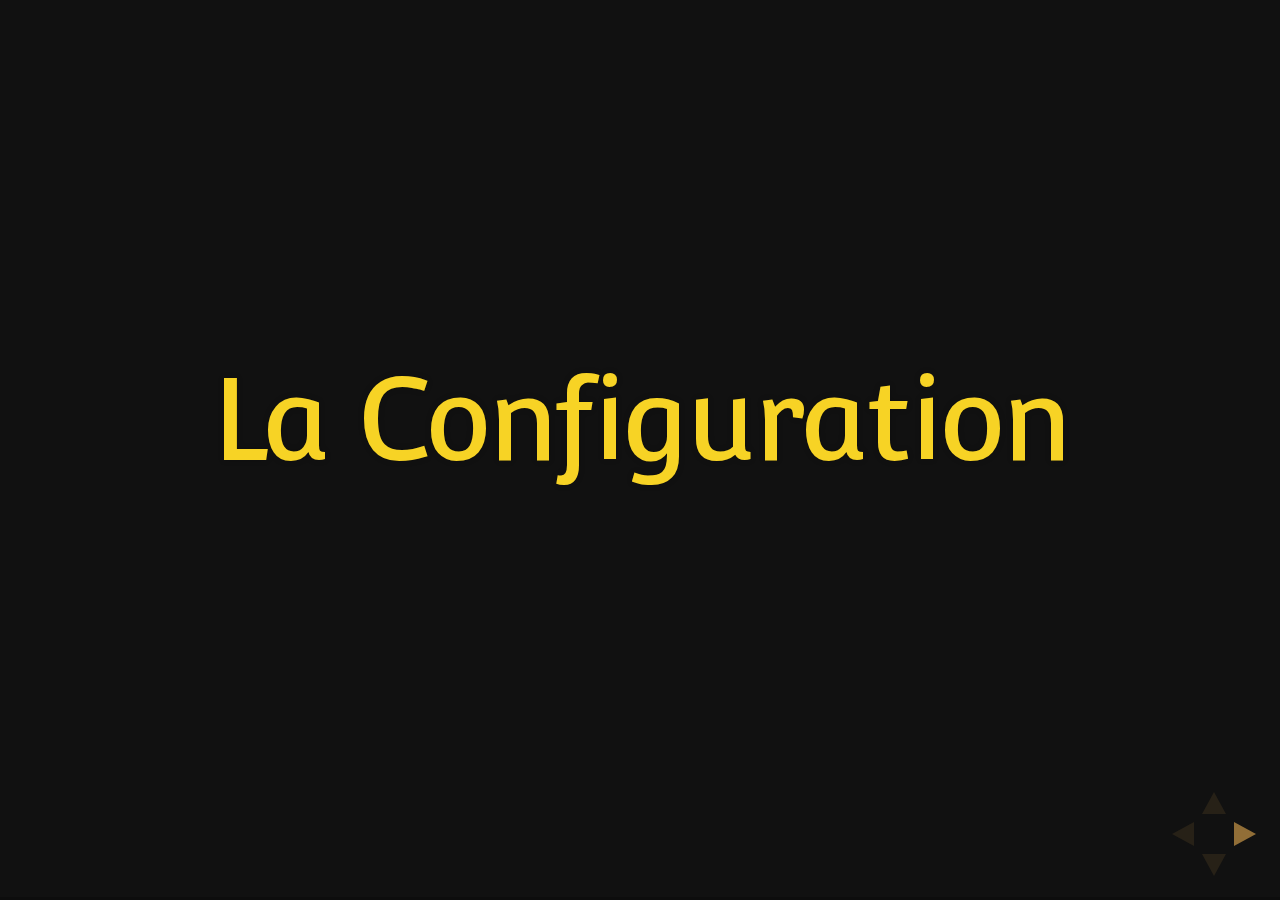
<file: extra.html>
<!doctype html>
<html lang="en">

    <head>
        <meta charset="utf-8">

        <title>Security Bundle avec de l'aspirine</title>

        <meta name="description" content="Security Bundle avec de l'aspirine">
        <meta name="author" content="Joel Wurtz @Jolicode">

        <meta name="apple-mobile-web-app-capable" content="yes" />
        <meta name="apple-mobile-web-app-status-bar-style" content="black-translucent" />

        <link href="css/convergence.css" rel="stylesheet" type="text/css">
        <link rel="stylesheet" href="css/reveal.css">
        <link rel="stylesheet" href="css/theme/night.css" id="theme">
        <link rel="stylesheet" href="css/style.css">

        <!-- For syntax highlighting -->
        <link rel="stylesheet" href="lib/css/zenburn.css">

        <!-- If the query includes 'print-pdf', use the PDF print sheet -->
        <script>
            document.write( '<link rel="stylesheet" href="css/print/' + ( window.location.search.match( /print-pdf/gi ) ? 'pdf' : 'paper' ) + '.css" type="text/css" media="print">' );
        </script>

        <!--[if lt IE 9]>
        <script src="lib/js/html5shiv.js"></script>
        <![endif]-->
    </head>

    <body>

        <div class="reveal">

            <!-- Any section element inside of this container is displayed as a slide -->
            <div class="slides">
                
                <section>
                    <h1 class="center">La Configuration</h1>
                </section>
                
                <section>
                    <h2 class="center">Configuration : Désactivation</h2>
                    <pre><code style="max-height: 700px" contenteditable># -*- mode: yaml -*-
    firewalls:            # Required
        # Prototype
        name:
            security: false #Désactive le firewall
</code></pre>
                </section>
                
                <section>
                    <h2 class="center">Configuration : UserProvider</h2>
                    <pre><code style="max-height: 700px" contenteditable># -*- mode: yaml -*-
    firewalls:            # Required
        # Prototype
        name:
            provider:            my_user_provider #Identifiant de l'user provider définit en amont
</code></pre>
                </section>
                
                <section>
                    <h2 class="center">Configuration : ContextListener</h2>
                    <pre><code style="max-height: 700px" contenteditable># -*- mode: yaml -*-
    firewalls:            # Required
        # Prototype
        name:
            stateless:            true #Désactivation oui ou non du ContextListener (force l'authentification à chaque requète)
            context:              context_key_in_session #Nom du paramètre dans la session contenant le Token
</code></pre>
                </section>
                
                <section>
                    <h2 class="center">Configuration : LogoutListener</h2>
                    <pre><code style="max-height: 700px" contenteditable># -*- mode: yaml -*-
    firewalls:            # Required
        # Prototype
        name:
            logout:
                csrf_parameter:       _csrf_token       #
                csrf_provider:        ~                 # Custom ou défault csrf provider
                intention:            logout            # 
                path:                 /logout           # Chemin qui déclenche la déconnexion
                target:               /                 # Url de redirection
                success_handler:      ~                 # Remplace le success handler par défaut (celui par défaut redirige vers target)
                invalidate_session:   true              # Supprime les données de session à la deconnexion
                delete_cookies:                         # Supprime certains cookies à la deconnexion
                    # Prototype
                    name:
                        path:                 ~
                        domain:               ~
                handlers:             []                # Ajoute un LogoutHandlerInterface sur le LogoutListener (pour effectuer ses propres actions à la deconnexion)
</code></pre>
                </section>
                
                <section>
                    <h2 class="center">Configuration : Anonymous</h2>
                    <pre><code style="max-height: 700px" contenteditable># -*- mode: yaml -*-
    firewalls:            # Required
        # Prototype
        name:
            anonymous:            true #Active / Désactive AnonymousListener
</code></pre>
                </section>
            </div>

        </div>

        <script src="lib/js/head.min.js"></script>
        <script src="js/reveal.min.js"></script>

        <script>

            // Full list of configuration options available here:
            // https://github.com/hakimel/reveal.js#configuration
            Reveal.initialize({
                controls: true,
                progress: true,
                history: true,
                center: true,

                theme: Reveal.getQueryHash().theme, // available themes are in /css/theme
                transition: Reveal.getQueryHash().transition || 'default', // default/cube/page/concave/zoom/linear/none

                // Optional libraries used to extend on reveal.js
                dependencies: [
                    { src: 'lib/js/classList.js', condition: function() { return !document.body.classList; } },
                    { src: 'plugin/markdown/showdown.js', condition: function() { return !!document.querySelector( '[data-markdown]' ); } },
                    { src: 'plugin/markdown/markdown.js', condition: function() { return !!document.querySelector( '[data-markdown]' ); } },
                    { src: 'plugin/highlight/highlight.js', async: true, callback: function() { hljs.initHighlightingOnLoad(); } },
                    { src: 'plugin/zoom-js/zoom.js', async: true, condition: function() { return !!document.body.classList; } },
                    { src: 'plugin/notes/notes.js', async: true, condition: function() { return !!document.body.classList; } }
                    // { src: 'plugin/remotes/remotes.js', async: true, condition: function() { return !!document.body.classList; } }
                ]
            });

        </script>

    </body>
</html>
</file>
<file: css/convergence.css>
@font-face {
  font-family: 'Convergence';
  font-style: normal;
  font-weight: 400;
  src: local('Convergence-Regular'), url(convergence.woff) format('woff');
}
</file>
<file: css/reveal.css>
@charset "UTF-8";

/*!
 * reveal.js
 * http://lab.hakim.se/reveal-js
 * MIT licensed
 *
 * Copyright (C) 2011-2012 Hakim El Hattab, http://hakim.se
 */


/*********************************************
 * RESET STYLES
 *********************************************/

html, body, .reveal div, .reveal span, .reveal applet, .reveal object, .reveal iframe,
.reveal h1, .reveal h2, .reveal h3, .reveal h4, .reveal h5, .reveal h6, .reveal p, .reveal blockquote, .reveal pre,
.reveal a, .reveal abbr, .reveal acronym, .reveal address, .reveal big, .reveal cite, .reveal code,
.reveal del, .reveal dfn, .reveal em, .reveal img, .reveal ins, .reveal kbd, .reveal q, .reveal s, .reveal samp,
.reveal small, .reveal strike, .reveal strong, .reveal sub, .reveal sup, .reveal tt, .reveal var,
.reveal b, .reveal u, .reveal i, .reveal center,
.reveal dl, .reveal dt, .reveal dd, .reveal ol, .reveal ul, .reveal li,
.reveal fieldset, .reveal form, .reveal label, .reveal legend,
.reveal table, .reveal caption, .reveal tbody, .reveal tfoot, .reveal thead, .reveal tr, .reveal th, .reveal td,
.reveal article, .reveal aside, .reveal canvas, .reveal details, .reveal embed,
.reveal figure, .reveal figcaption, .reveal footer, .reveal header, .reveal hgroup,
.reveal menu, .reveal nav, .reveal output, .reveal ruby, .reveal section, .reveal summary,
.reveal time, .reveal mark, .reveal audio, video {
	margin: 0;
	padding: 0;
	border: 0;
	font-size: 100%;
	font: inherit;
	vertical-align: baseline;
}

.reveal article, .reveal aside, .reveal details, .reveal figcaption, .reveal figure,
.reveal footer, .reveal header, .reveal hgroup, .reveal menu, .reveal nav, .reveal section {
	display: block;
}


/*********************************************
 * GLOBAL STYLES
 *********************************************/

html,
body {
	width: 100%;
	height: 100%;
	overflow: hidden;
}

body {
	position: relative;
	line-height: 1;
}

::selection {
	background: #FF5E99;
	color: #fff;
	text-shadow: none;
}

@media screen and (max-width: 900px), (max-height: 600px) {
	.reveal .slides {
		font-size: 0.82em;
	}
}

@media screen and (max-width: 700px), (max-height: 400px) {
	.reveal .slides {
		font-size: 0.66em;
	}
}

/*********************************************
 * HEADERS
 *********************************************/

.reveal h1 { font-size: 3.77em; }
.reveal h2 { font-size: 2.11em;	}
.reveal h3 { font-size: 1.55em;	}
.reveal h4 { font-size: 1em;	}


/*********************************************
 * VIEW FRAGMENTS
 *********************************************/

.reveal .slides section .fragment {
	opacity: 0;

	-webkit-transition: all .2s ease;
	   -moz-transition: all .2s ease;
	    -ms-transition: all .2s ease;
	     -o-transition: all .2s ease;
	        transition: all .2s ease;
}
	.reveal .slides section .fragment.visible {
		opacity: 1;
	}

.reveal .slides section .fragment.grow {
	opacity: 1;
}
	.reveal .slides section .fragment.grow.visible {
		-webkit-transform: scale( 1.3 );
		   -moz-transform: scale( 1.3 );
		    -ms-transform: scale( 1.3 );
		     -o-transform: scale( 1.3 );
		        transform: scale( 1.3 );
	}

.reveal .slides section .fragment.shrink {
	opacity: 1;
}
	.reveal .slides section .fragment.shrink.visible {
		-webkit-transform: scale( 0.7 );
		   -moz-transform: scale( 0.7 );
		    -ms-transform: scale( 0.7 );
		     -o-transform: scale( 0.7 );
		        transform: scale( 0.7 );
	}

.reveal .slides section .fragment.roll-in {
	opacity: 0;

	-webkit-transform: rotateX( 90deg );
	   -moz-transform: rotateX( 90deg );
	    -ms-transform: rotateX( 90deg );
	     -o-transform: rotateX( 90deg );
	        transform: rotateX( 90deg );
}
	.reveal .slides section .fragment.roll-in.visible {
		opacity: 1;

		-webkit-transform: rotateX( 0 );
		   -moz-transform: rotateX( 0 );
		    -ms-transform: rotateX( 0 );
		     -o-transform: rotateX( 0 );
		        transform: rotateX( 0 );
	}

.reveal .slides section .fragment.fade-out {
	opacity: 1;
}
	.reveal .slides section .fragment.fade-out.visible {
		opacity: 0;
	}

.reveal .slides section .fragment.highlight-red,
.reveal .slides section .fragment.highlight-green,
.reveal .slides section .fragment.highlight-blue {
	opacity: 1;
}
	.reveal .slides section .fragment.highlight-red.visible {
		color: #ff2c2d
	}
	.reveal .slides section .fragment.highlight-green.visible {
		color: #17ff2e;
	}
	.reveal .slides section .fragment.highlight-blue.visible {
		color: #1b91ff;
	}


/*********************************************
 * DEFAULT ELEMENT STYLES
 *********************************************/

/* Fixes issue in Chrome where italic fonts did not appear when printing to PDF */
.reveal:after {
  content: '';
  font-style: italic;
}

/* Preserve aspect ratio and scale image so it's bound within the section */
.reveal img,
.reveal iframe {
	max-width: 100%;
	max-height: 100%;
}

.reveal strong,
.reveal b {
	font-weight: bold;
}

.reveal em,
.reveal i {
	font-style: italic;
}

.reveal ol,
.reveal ul {
	display: inline-block;

	text-align: left;
	margin: 0 0 0 1em;
}

.reveal ol {
	list-style-type: decimal;
}

.reveal ul {
	list-style-type: disc;
}

.reveal ul ul {
	list-style-type: square;
}

.reveal ul ul ul {
	list-style-type: circle;
}

.reveal ul ul,
.reveal ul ol,
.reveal ol ol,
.reveal ol ul {
	display: block;
	margin-left: 40px;
}

.reveal p {
	margin-bottom: 10px;
	line-height: 1.2em;
}

.reveal q,
.reveal blockquote {
	quotes: none;
}

.reveal blockquote {
	display: block;
	position: relative;
	width: 70%;
	margin: 5px auto;
	padding: 5px;

	font-style: italic;
	background: rgba(255, 255, 255, 0.05);
	box-shadow: 0px 0px 2px rgba(0,0,0,0.2);
}
	.reveal blockquote p:first-child,
	.reveal blockquote p:last-child {
		display: inline-block;
	}
	.reveal blockquote:before {
		content: '\201C';
	}
	.reveal blockquote:after {
		content: '\201D';
	}

.reveal q {
	font-style: italic;
}
	.reveal q:before {
		content: '\201C';
	}
	.reveal q:after {
		content: '\201D';
	}

.reveal pre {
	display: block;
	position: relative;
	width: 90%;
	margin: 15px auto;

	text-align: left;
	font-size: 0.55em;
	font-family: monospace;
	line-height: 1.2em;

	word-wrap: break-word;

	box-shadow: 0px 0px 6px rgba(0,0,0,0.3);
}
.reveal pre code {
	padding: 5px;
}

.reveal code {
	font-family: monospace;
	overflow: auto;
	max-height: 400px;
}

.reveal table th,
.reveal table td {
	text-align: left;
	padding-right: .3em;
}

.reveal table th {
	text-shadow: rgb(255,255,255) 1px 1px 2px;
}

.reveal sup {
	vertical-align: super;
}
.reveal sub {
	vertical-align: sub;
}

.reveal small {
	display: inline-block;
	font-size: 0.6em;
	line-height: 1.2em;
	vertical-align: top;
}

.reveal small * {
	vertical-align: top;
}


/*********************************************
 * CONTROLS
 *********************************************/

.reveal .controls {
	display: none;
	position: fixed;
	width: 110px;
	height: 110px;
	z-index: 30;
	right: 10px;
	bottom: 10px;
}

.reveal .controls div {
	position: absolute;
	opacity: 0.1;
	width: 0;
	height: 0;
	border: 12px solid transparent;

	-webkit-transition: opacity 0.2s ease;
	   -moz-transition: opacity 0.2s ease;
	    -ms-transition: opacity 0.2s ease;
	     -o-transition: opacity 0.2s ease;
	        transition: opacity 0.2s ease;
}

.reveal .controls div.enabled {
	opacity: 0.6;
	cursor: pointer;
}

.reveal .controls div.enabled:active {
	margin-top: 1px;
}

.reveal .controls div.navigate-left {
	top: 42px;

	border-right-width: 22px;
	border-right-color: #eee;
}

.reveal .controls div.navigate-right {
	left: 74px;
	top: 42px;

	border-left-width: 22px;
	border-left-color: #eee;
}

.reveal .controls div.navigate-up {
	left: 42px;

	border-bottom-width: 22px;
	border-bottom-color: #eee;
}

.reveal .controls div.navigate-down {
	left: 42px;
	top: 74px;

	border-top-width: 22px;
	border-top-color: #eee;
}


/*********************************************
 * PROGRESS BAR
 *********************************************/

.reveal .progress {
	position: fixed;
	display: none;
	height: 3px;
	width: 100%;
	bottom: 0;
	left: 0;
	z-index: 10;
}
	.reveal .progress:after {
		content: '';
		display: 'block';
		position: absolute;
		height: 20px;
		width: 100%;
		top: -20px;
	}
	.reveal .progress span {
		display: block;
		height: 100%;
		width: 0px;

		-webkit-transition: width 800ms cubic-bezier(0.260, 0.860, 0.440, 0.985);
		   -moz-transition: width 800ms cubic-bezier(0.260, 0.860, 0.440, 0.985);
		    -ms-transition: width 800ms cubic-bezier(0.260, 0.860, 0.440, 0.985);
		     -o-transition: width 800ms cubic-bezier(0.260, 0.860, 0.440, 0.985);
		        transition: width 800ms cubic-bezier(0.260, 0.860, 0.440, 0.985);
	}


/*********************************************
 * ROLLING LINKS
 *********************************************/

.reveal .roll {
	display: inline-block;
	line-height: 1.2;
	overflow: hidden;

	vertical-align: top;

	-webkit-perspective: 400px;
	   -moz-perspective: 400px;
	    -ms-perspective: 400px;
	        perspective: 400px;

	-webkit-perspective-origin: 50% 50%;
	   -moz-perspective-origin: 50% 50%;
	    -ms-perspective-origin: 50% 50%;
	        perspective-origin: 50% 50%;
}
	.reveal .roll:hover {
		background: none;
		text-shadow: none;
	}
.reveal .roll span {
	display: block;
	position: relative;
	padding: 0 2px;

	pointer-events: none;

	-webkit-transition: all 400ms ease;
	   -moz-transition: all 400ms ease;
	    -ms-transition: all 400ms ease;
	        transition: all 400ms ease;

	-webkit-transform-origin: 50% 0%;
	   -moz-transform-origin: 50% 0%;
	    -ms-transform-origin: 50% 0%;
	        transform-origin: 50% 0%;

	-webkit-transform-style: preserve-3d;
	   -moz-transform-style: preserve-3d;
	    -ms-transform-style: preserve-3d;
	        transform-style: preserve-3d;

	-webkit-backface-visibility: hidden;
	   -moz-backface-visibility: hidden;
	        backface-visibility: hidden;
}
	.reveal .roll:hover span {
	    background: rgba(0,0,0,0.5);

	    -webkit-transform: translate3d( 0px, 0px, -45px ) rotateX( 90deg );
	       -moz-transform: translate3d( 0px, 0px, -45px ) rotateX( 90deg );
	        -ms-transform: translate3d( 0px, 0px, -45px ) rotateX( 90deg );
	            transform: translate3d( 0px, 0px, -45px ) rotateX( 90deg );
	}
.reveal .roll span:after {
	content: attr(data-title);

	display: block;
	position: absolute;
	left: 0;
	top: 0;
	padding: 0 2px;

	-webkit-transform-origin: 50% 0%;
	   -moz-transform-origin: 50% 0%;
	    -ms-transform-origin: 50% 0%;
	        transform-origin: 50% 0%;

	-webkit-transform: translate3d( 0px, 110%, 0px ) rotateX( -90deg );
	   -moz-transform: translate3d( 0px, 110%, 0px ) rotateX( -90deg );
	    -ms-transform: translate3d( 0px, 110%, 0px ) rotateX( -90deg );
	        transform: translate3d( 0px, 110%, 0px ) rotateX( -90deg );
}


/*********************************************
 * SLIDES
 *********************************************/

.reveal {
	position: relative;
	width: 100%;
	height: 100%;
	min-height: 640px; /* min height + 40 to account for padding */
}

.reveal .slides {
	position: absolute;
	max-width: 900px;
	min-height: 600px;
	width: 80%;
	left: 50%;
	top: 50%;

	overflow: visible;
	z-index: 1;
	text-align: center;

	-webkit-transition: -webkit-perspective .4s ease;
	   -moz-transition: -moz-perspective .4s ease;
	    -ms-transition: -ms-perspective .4s ease;
	     -o-transition: -o-perspective .4s ease;
	        transition: perspective .4s ease;

	-webkit-perspective: 600px;
	   -moz-perspective: 600px;
	    -ms-perspective: 600px;
	        perspective: 600px;

	-webkit-perspective-origin: 0px -100px;
	   -moz-perspective-origin: 0px -100px;
	    -ms-perspective-origin: 0px -100px;
	        perspective-origin: 0px -100px;
}

.reveal .slides>section,
.reveal .slides>section>section {
	display: none;
	position: absolute;
	width: 100%;
	padding: 20px 0px;

	z-index: 10;
	line-height: 1.2em;
	font-weight: normal;

	-webkit-transform-style: preserve-3d;
	   -moz-transform-style: preserve-3d;
	    -ms-transform-style: preserve-3d;
	        transform-style: preserve-3d;

	-webkit-transition: -webkit-transform-origin 800ms cubic-bezier(0.260, 0.860, 0.440, 0.985),
						-webkit-transform 800ms cubic-bezier(0.260, 0.860, 0.440, 0.985),
	                    visibility 800ms cubic-bezier(0.260, 0.860, 0.440, 0.985),
	                    opacity 800ms cubic-bezier(0.260, 0.860, 0.440, 0.985);
	   -moz-transition: -moz-transform-origin 800ms cubic-bezier(0.260, 0.860, 0.440, 0.985),
	   					-moz-transform 800ms cubic-bezier(0.260, 0.860, 0.440, 0.985),
	                    visibility 800ms cubic-bezier(0.260, 0.860, 0.440, 0.985),
	                    opacity 800ms cubic-bezier(0.260, 0.860, 0.440, 0.985);
	    -ms-transition: -ms-transform-origin 800ms cubic-bezier(0.260, 0.860, 0.440, 0.985),
	    				-ms-transform 800ms cubic-bezier(0.260, 0.860, 0.440, 0.985),
	                    visibility 800ms cubic-bezier(0.260, 0.860, 0.440, 0.985),
	                    opacity 800ms cubic-bezier(0.260, 0.860, 0.440, 0.985);
	     -o-transition: -o-transform-origin 800ms cubic-bezier(0.260, 0.860, 0.440, 0.985),
	     				-o-transform 800ms cubic-bezier(0.260, 0.860, 0.440, 0.985),
	                    visibility 800ms cubic-bezier(0.260, 0.860, 0.440, 0.985),
	                    opacity 800ms cubic-bezier(0.260, 0.860, 0.440, 0.985);
	        transition: transform-origin 800ms cubic-bezier(0.260, 0.860, 0.440, 0.985),
	        			transform 800ms cubic-bezier(0.260, 0.860, 0.440, 0.985),
	                    visibility 800ms cubic-bezier(0.260, 0.860, 0.440, 0.985),
	                    opacity 800ms cubic-bezier(0.260, 0.860, 0.440, 0.985);
}

.reveal .slides>section {
	left: -50%;
	top: -50%;
}

.reveal .slides>section.present,
.reveal .slides>section>section.present {
	display: block;
	z-index: 11;
	opacity: 1;
}

.reveal.center,
.reveal.center .slides {
	min-height: auto;
}



/*********************************************
 * DEFAULT TRANSITION
 *********************************************/

.reveal .slides>section.past {
	display: block;
	opacity: 0;

	-webkit-transform: translate3d(-100%, 0, 0) rotateY(-90deg) translate3d(-100%, 0, 0);
	   -moz-transform: translate3d(-100%, 0, 0) rotateY(-90deg) translate3d(-100%, 0, 0);
	    -ms-transform: translate3d(-100%, 0, 0) rotateY(-90deg) translate3d(-100%, 0, 0);
	        transform: translate3d(-100%, 0, 0) rotateY(-90deg) translate3d(-100%, 0, 0);
}
.reveal .slides>section.future {
	display: block;
	opacity: 0;

	-webkit-transform: translate3d(100%, 0, 0) rotateY(90deg) translate3d(100%, 0, 0);
	   -moz-transform: translate3d(100%, 0, 0) rotateY(90deg) translate3d(100%, 0, 0);
	    -ms-transform: translate3d(100%, 0, 0) rotateY(90deg) translate3d(100%, 0, 0);
	        transform: translate3d(100%, 0, 0) rotateY(90deg) translate3d(100%, 0, 0);
}

.reveal .slides>section>section.past {
	display: block;
	opacity: 0;

	-webkit-transform: translate3d(0, -300px, 0) rotateX(70deg) translate3d(0, -300px, 0);
	   -moz-transform: translate3d(0, -300px, 0) rotateX(70deg) translate3d(0, -300px, 0);
	    -ms-transform: translate3d(0, -300px, 0) rotateX(70deg) translate3d(0, -300px, 0);
	        transform: translate3d(0, -300px, 0) rotateX(70deg) translate3d(0, -300px, 0);
}
.reveal .slides>section>section.future {
	display: block;
	opacity: 0;

	-webkit-transform: translate3d(0, 300px, 0) rotateX(-70deg) translate3d(0, 300px, 0);
	   -moz-transform: translate3d(0, 300px, 0) rotateX(-70deg) translate3d(0, 300px, 0);
	    -ms-transform: translate3d(0, 300px, 0) rotateX(-70deg) translate3d(0, 300px, 0);
	        transform: translate3d(0, 300px, 0) rotateX(-70deg) translate3d(0, 300px, 0);
}


/*********************************************
 * CONCAVE TRANSITION
 *********************************************/

.reveal.concave  .slides>section.past {
	-webkit-transform: translate3d(-100%, 0, 0) rotateY(90deg) translate3d(-100%, 0, 0);
	   -moz-transform: translate3d(-100%, 0, 0) rotateY(90deg) translate3d(-100%, 0, 0);
	    -ms-transform: translate3d(-100%, 0, 0) rotateY(90deg) translate3d(-100%, 0, 0);
	        transform: translate3d(-100%, 0, 0) rotateY(90deg) translate3d(-100%, 0, 0);
}
.reveal.concave  .slides>section.future {
	-webkit-transform: translate3d(100%, 0, 0) rotateY(-90deg) translate3d(100%, 0, 0);
	   -moz-transform: translate3d(100%, 0, 0) rotateY(-90deg) translate3d(100%, 0, 0);
	    -ms-transform: translate3d(100%, 0, 0) rotateY(-90deg) translate3d(100%, 0, 0);
	        transform: translate3d(100%, 0, 0) rotateY(-90deg) translate3d(100%, 0, 0);
}

.reveal.concave  .slides>section>section.past {
	-webkit-transform: translate3d(0, -80%, 0) rotateX(-70deg) translate3d(0, -80%, 0);
	   -moz-transform: translate3d(0, -80%, 0) rotateX(-70deg) translate3d(0, -80%, 0);
	    -ms-transform: translate3d(0, -80%, 0) rotateX(-70deg) translate3d(0, -80%, 0);
	        transform: translate3d(0, -80%, 0) rotateX(-70deg) translate3d(0, -80%, 0);
}
.reveal.concave  .slides>section>section.future {
	-webkit-transform: translate3d(0, 80%, 0) rotateX(70deg) translate3d(0, 80%, 0);
	   -moz-transform: translate3d(0, 80%, 0) rotateX(70deg) translate3d(0, 80%, 0);
	    -ms-transform: translate3d(0, 80%, 0) rotateX(70deg) translate3d(0, 80%, 0);
	        transform: translate3d(0, 80%, 0) rotateX(70deg) translate3d(0, 80%, 0);
}


/*********************************************
 * ZOOM TRANSITION
 *********************************************/

.reveal.zoom .slides>section.past {
	opacity: 0;
	visibility: hidden;

	-webkit-transform: scale(16);
	   -moz-transform: scale(16);
	    -ms-transform: scale(16);
	     -o-transform: scale(16);
	        transform: scale(16);
}
.reveal.zoom .slides>section.future {
	opacity: 0;
	visibility: hidden;

	-webkit-transform: scale(0.2);
	   -moz-transform: scale(0.2);
	    -ms-transform: scale(0.2);
	     -o-transform: scale(0.2);
	        transform: scale(0.2);
}

.reveal.zoom .slides>section>section.past {
	-webkit-transform: translate(0, -150%);
	   -moz-transform: translate(0, -150%);
	    -ms-transform: translate(0, -150%);
	     -o-transform: translate(0, -150%);
	        transform: translate(0, -150%);
}
.reveal.zoom .slides>section>section.future {
	-webkit-transform: translate(0, 150%);
	   -moz-transform: translate(0, 150%);
	    -ms-transform: translate(0, 150%);
	     -o-transform: translate(0, 150%);
	        transform: translate(0, 150%);
}


/*********************************************
 * LINEAR TRANSITION
 *********************************************/

.reveal.linear .slides>section.past {
	-webkit-transform: translate(-150%, 0);
	   -moz-transform: translate(-150%, 0);
	    -ms-transform: translate(-150%, 0);
	     -o-transform: translate(-150%, 0);
	        transform: translate(-150%, 0);
}
.reveal.linear .slides>section.future {
	-webkit-transform: translate(150%, 0);
	   -moz-transform: translate(150%, 0);
	    -ms-transform: translate(150%, 0);
	     -o-transform: translate(150%, 0);
	        transform: translate(150%, 0);
}

.reveal.linear .slides>section>section.past {
	-webkit-transform: translate(0, -150%);
	   -moz-transform: translate(0, -150%);
	    -ms-transform: translate(0, -150%);
	     -o-transform: translate(0, -150%);
	        transform: translate(0, -150%);
}
.reveal.linear .slides>section>section.future {
	-webkit-transform: translate(0, 150%);
	   -moz-transform: translate(0, 150%);
	    -ms-transform: translate(0, 150%);
	     -o-transform: translate(0, 150%);
	        transform: translate(0, 150%);
}


/*********************************************
 * CUBE TRANSITION
 *********************************************/

.reveal.cube .slides {
	-webkit-perspective: 1300px;
	   -moz-perspective: 1300px;
	    -ms-perspective: 1300px;
	        perspective: 1300px;
}

.reveal.cube .slides section {
	padding: 30px;
	min-height: 600px;

	-webkit-backface-visibility: hidden;
	   -moz-backface-visibility: hidden;
	    -ms-backface-visibility: hidden;
	        backface-visibility: hidden;

	-webkit-box-sizing: border-box;
	   -moz-box-sizing: border-box;
	        box-sizing: border-box;
}
	.reveal.center.cube .slides section {
		min-height: auto;
	}
	.reveal.cube .slides section:not(.stack):before {
		content: '';
		position: absolute;
		display: block;
		width: 100%;
		height: 100%;
		left: 0;
		top: 0;
		background: rgba(0,0,0,0.1);
		border-radius: 4px;

		-webkit-transform: translateZ( -20px );
		   -moz-transform: translateZ( -20px );
		    -ms-transform: translateZ( -20px );
		     -o-transform: translateZ( -20px );
		        transform: translateZ( -20px );
	}
	.reveal.cube .slides section:not(.stack):after {
		content: '';
		position: absolute;
		display: block;
		width: 90%;
		height: 30px;
		left: 5%;
		bottom: 0;
		background: none;
		z-index: 1;

		border-radius: 4px;
		box-shadow: 0px 95px 25px rgba(0,0,0,0.2);

		-webkit-transform: translateZ(-90px) rotateX( 65deg );
		   -moz-transform: translateZ(-90px) rotateX( 65deg );
		    -ms-transform: translateZ(-90px) rotateX( 65deg );
		     -o-transform: translateZ(-90px) rotateX( 65deg );
		        transform: translateZ(-90px) rotateX( 65deg );
	}

.reveal.cube .slides>section.stack {
	padding: 0;
	background: none;
}

.reveal.cube .slides>section.past {
	-webkit-transform-origin: 100% 0%;
	   -moz-transform-origin: 100% 0%;
	    -ms-transform-origin: 100% 0%;
	        transform-origin: 100% 0%;

	-webkit-transform: translate3d(-100%, 0, 0) rotateY(-90deg);
	   -moz-transform: translate3d(-100%, 0, 0) rotateY(-90deg);
	    -ms-transform: translate3d(-100%, 0, 0) rotateY(-90deg);
	        transform: translate3d(-100%, 0, 0) rotateY(-90deg);
}

.reveal.cube .slides>section.future {
	-webkit-transform-origin: 0% 0%;
	   -moz-transform-origin: 0% 0%;
	    -ms-transform-origin: 0% 0%;
	        transform-origin: 0% 0%;

	-webkit-transform: translate3d(100%, 0, 0) rotateY(90deg);
	   -moz-transform: translate3d(100%, 0, 0) rotateY(90deg);
	    -ms-transform: translate3d(100%, 0, 0) rotateY(90deg);
	        transform: translate3d(100%, 0, 0) rotateY(90deg);
}

.reveal.cube .slides>section>section.past {
	-webkit-transform-origin: 0% 100%;
	   -moz-transform-origin: 0% 100%;
	    -ms-transform-origin: 0% 100%;
	        transform-origin: 0% 100%;

	-webkit-transform: translate3d(0, -100%, 0) rotateX(90deg);
	   -moz-transform: translate3d(0, -100%, 0) rotateX(90deg);
	    -ms-transform: translate3d(0, -100%, 0) rotateX(90deg);
	        transform: translate3d(0, -100%, 0) rotateX(90deg);
}

.reveal.cube .slides>section>section.future {
	-webkit-transform-origin: 0% 0%;
	   -moz-transform-origin: 0% 0%;
	    -ms-transform-origin: 0% 0%;
	        transform-origin: 0% 0%;

	-webkit-transform: translate3d(0, 100%, 0) rotateX(-90deg);
	   -moz-transform: translate3d(0, 100%, 0) rotateX(-90deg);
	    -ms-transform: translate3d(0, 100%, 0) rotateX(-90deg);
	        transform: translate3d(0, 100%, 0) rotateX(-90deg);
}


/*********************************************
 * PAGE TRANSITION
 *********************************************/

.reveal.page .slides {
	-webkit-perspective-origin: 0% 50%;
 	   -moz-perspective-origin: 0% 50%;
 	    -ms-perspective-origin: 0% 50%;
 	        perspective-origin: 0% 50%;

	-webkit-perspective: 3000px;
	   -moz-perspective: 3000px;
	    -ms-perspective: 3000px;
	        perspective: 3000px;
}

.reveal.page .slides section {
	padding: 30px;

	-webkit-box-sizing: border-box;
	   -moz-box-sizing: border-box;
	        box-sizing: border-box;
}
	.reveal.page .slides section.past {
		z-index: 12;
	}
	.reveal.page .slides section:not(.stack):before {
		content: '';
		position: absolute;
		display: block;
		width: 100%;
		height: 100%;
		left: 0;
		top: 0;
		background: rgba(0,0,0,0.1);

		-webkit-transform: translateZ( -20px );
		   -moz-transform: translateZ( -20px );
		    -ms-transform: translateZ( -20px );
		     -o-transform: translateZ( -20px );
		        transform: translateZ( -20px );
	}
	.reveal.page .slides section:not(.stack):after {
		content: '';
		position: absolute;
		display: block;
		width: 90%;
		height: 30px;
		left: 5%;
		bottom: 0;
		background: none;
		z-index: 1;

		border-radius: 4px;
		box-shadow: 0px 95px 25px rgba(0,0,0,0.2);

		-webkit-transform: translateZ(-90px) rotateX( 65deg );
	}

.reveal.page .slides>section.stack {
	padding: 0;
	background: none;
}

.reveal.page .slides>section.past {
	-webkit-transform-origin: 0% 0%;
	   -moz-transform-origin: 0% 0%;
	    -ms-transform-origin: 0% 0%;
	        transform-origin: 0% 0%;

	-webkit-transform: translate3d(-40%, 0, 0) rotateY(-80deg);
	   -moz-transform: translate3d(-40%, 0, 0) rotateY(-80deg);
	    -ms-transform: translate3d(-40%, 0, 0) rotateY(-80deg);
	        transform: translate3d(-40%, 0, 0) rotateY(-80deg);
}

.reveal.page .slides>section.future {
	-webkit-transform-origin: 100% 0%;
	   -moz-transform-origin: 100% 0%;
	    -ms-transform-origin: 100% 0%;
	        transform-origin: 100% 0%;

	-webkit-transform: translate3d(0, 0, 0);
	   -moz-transform: translate3d(0, 0, 0);
	    -ms-transform: translate3d(0, 0, 0);
	        transform: translate3d(0, 0, 0);
}

.reveal.page .slides>section>section.past {
	-webkit-transform-origin: 0% 0%;
	   -moz-transform-origin: 0% 0%;
	    -ms-transform-origin: 0% 0%;
	        transform-origin: 0% 0%;

	-webkit-transform: translate3d(0, -40%, 0) rotateX(80deg);
	   -moz-transform: translate3d(0, -40%, 0) rotateX(80deg);
	    -ms-transform: translate3d(0, -40%, 0) rotateX(80deg);
	        transform: translate3d(0, -40%, 0) rotateX(80deg);
}

.reveal.page .slides>section>section.future {
	-webkit-transform-origin: 0% 100%;
	   -moz-transform-origin: 0% 100%;
	    -ms-transform-origin: 0% 100%;
	        transform-origin: 0% 100%;

	-webkit-transform: translate3d(0, 0, 0);
	   -moz-transform: translate3d(0, 0, 0);
	    -ms-transform: translate3d(0, 0, 0);
	        transform: translate3d(0, 0, 0);
}


/*********************************************
 * TILE-FLIP TRANSITION (CSS shader)
 *********************************************/

.reveal.tileflip .slides section.present {
	-webkit-transform: none;
	-webkit-transition-duration: 800ms;

	-webkit-filter: custom( url(shaders/tile-flip.vs) mix(url(shaders/tile-flip.fs) multiply source-atop), 10 10 border-box detached, transform perspective(1000) scale(1) rotateX(0deg) rotateY(0deg) rotateZ(0deg),
		amount 0, randomness 0, flipAxis 0 1 0, tileOutline 1
	);
}

.reveal.tileflip .slides section.past {
	-webkit-transform: none;
	-webkit-transition-duration: 800ms;

	-webkit-filter: custom( url(shaders/tile-flip.vs) mix(url(shaders/tile-flip.fs) multiply source-atop), 10 10 border-box detached, transform perspective(1000) scale(1) rotateX(0deg) rotateY(0deg) rotateZ(0deg),
		amount 1, randomness 0, flipAxis 0 1 0, tileOutline 1
	);
}

.reveal.tileflip .slides section.future {
	-webkit-transform: none;
	-webkit-transition-duration: 800ms;

	-webkit-filter: custom( url(shaders/tile-flip.vs) mix(url(shaders/tile-flip.fs) multiply source-atop), 10 10 border-box detached, transform perspective(1000) scale(1) rotateX(0deg) rotateY(0deg) rotateZ(0deg),
		amount 1, randomness 0, flipAxis 0 1 0, tileOutline 1
	);
}

.reveal.tileflip .slides>section>section.present {
	-webkit-filter: custom( url(shaders/tile-flip.vs) mix(url(shaders/tile-flip.fs) multiply source-atop), 10 10 border-box detached, transform perspective(1000) scale(1) rotateX(0deg) rotateY(0deg) rotateZ(0deg),
		amount 0, randomness 2, flipAxis 1 0 0, tileOutline 1
	);
}

.reveal.tileflip .slides>section>section.past {
	-webkit-filter: custom( url(shaders/tile-flip.vs) mix(url(shaders/tile-flip.fs) multiply source-atop), 10 10 border-box detached, transform perspective(1000) scale(1) rotateX(0deg) rotateY(0deg) rotateZ(0deg),
		amount 1, randomness 2, flipAxis 1 0 0, tileOutline 1
	);
}

.reveal.tileflip .slides>section>section.future {
	-webkit-filter: custom( url(shaders/tile-flip.vs) mix(url(shaders/tile-flip.fs) multiply source-atop), 10 10 border-box detached, transform perspective(1000) scale(1) rotateX(0deg) rotateY(0deg) rotateZ(0deg),
		amount 1, randomness 2, flipAxis 1 0 0, tileOutline 1
	);
}


/*********************************************
 * NO TRANSITION
 *********************************************/

.reveal.none .slides section {
	-webkit-transform: none;
	   -moz-transform: none;
	    -ms-transform: none;
	     -o-transform: none;
	        transform: none;

	-webkit-transition: none;
	   -moz-transition: none;
	    -ms-transition: none;
	     -o-transition: none;
	        transition: none;
}


/*********************************************
 * OVERVIEW
 *********************************************/

.reveal.overview .slides {
	-webkit-perspective: 700px;
	   -moz-perspective: 700px;
	    -ms-perspective: 700px;
	        perspective: 700px;
}

.reveal.overview .slides section {
	height: 600px;
	overflow: hidden;
	opacity: 1!important;
	visibility: visible!important;
	cursor: pointer;
	background: rgba(0,0,0,0.1);
}
.reveal.overview .slides section .fragment {
	opacity: 1;
}
.reveal.overview .slides section:after,
.reveal.overview .slides section:before {
	display: none !important;
}
.reveal.overview .slides section>section {
	opacity: 1;
	cursor: pointer;
}
	.reveal.overview .slides section:hover {
		background: rgba(0,0,0,0.3);
	}
	.reveal.overview .slides section.present {
		background: rgba(0,0,0,0.3);
	}
.reveal.overview .slides>section.stack {
	padding: 0;
	background: none;
	overflow: visible;
}


/*********************************************
 * PAUSED MODE
 *********************************************/

.reveal .pause-overlay {
	position: absolute;
	top: 0;
	left: 0;
	width: 100%;
	height: 100%;
	background: black;
	visibility: hidden;
	opacity: 0;
	z-index: 100;

	-webkit-transition: all 1s ease;
	   -moz-transition: all 1s ease;
	    -ms-transition: all 1s ease;
	     -o-transition: all 1s ease;
	        transition: all 1s ease;
}
.reveal.paused .pause-overlay {
	visibility: visible;
	opacity: 1;
}


/*********************************************
 * FALLBACK
 *********************************************/

.no-transforms {
	overflow-y: auto;
}

.no-transforms .slides {
	top: 0;
	left: 50%;
	margin: 0;
	text-align: center;
}

.no-transforms .slides section {
	display: block!important;
	opacity: 1!important;
	position: relative!important;
	height: auto;
	min-height: auto;
	top: 0;
	left: -50%;
	margin: 70px 0;

	-webkit-transform: none;
	   -moz-transform: none;
	    -ms-transform: none;
	        transform: none;
}

.no-transforms .slides section section {
	left: 0;
}

.no-transition {
	-webkit-transition: none;
	   -moz-transition: none;
	    -ms-transition: none;
	     -o-transition: none;
	        transition: none;
}


/*********************************************
 * BACKGROUND STATES
 *********************************************/

.reveal .state-background {
	position: absolute;
	width: 100%;
	height: 100%;
	background: rgba( 0, 0, 0, 0 );

	-webkit-transition: background 800ms ease;
	   -moz-transition: background 800ms ease;
	    -ms-transition: background 800ms ease;
	     -o-transition: background 800ms ease;
	        transition: background 800ms ease;
}
.alert .reveal .state-background {
	background: rgba( 200, 50, 30, 0.6 );
}
.soothe .reveal .state-background {
	background: rgba( 50, 200, 90, 0.4 );
}
.blackout .reveal .state-background {
	background: rgba( 0, 0, 0, 0.6 );
}


/*********************************************
 * RTL SUPPORT
 *********************************************/

.reveal.rtl .slides,
.reveal.rtl .slides h1,
.reveal.rtl .slides h2,
.reveal.rtl .slides h3,
.reveal.rtl .slides h4,
.reveal.rtl .slides h5,
.reveal.rtl .slides h6 {
	direction: rtl;
	font-family: sans-serif;
}

.reveal.rtl pre,
.reveal.rtl code {
	direction: ltr;
}


/*********************************************
 * SPEAKER NOTES
 *********************************************/

.reveal aside.notes {
	display: none;
}


/*********************************************
 * ZOOM PLUGIN
 *********************************************/

.zoomed .reveal *,
.zoomed .reveal *:before,
.zoomed .reveal *:after {
	-webkit-transform: none !important;
	   -moz-transform: none !important;
	    -ms-transform: none !important;
	        transform: none !important;

	-webkit-backface-visibility: visible !important;
	   -moz-backface-visibility: visible !important;
	    -ms-backface-visibility: visible !important;
	        backface-visibility: visible !important;
}

.zoomed .reveal .progress,
.zoomed .reveal .controls {
	opacity: 0;
}

.zoomed .reveal .roll span {
	background: none;
}

.zoomed .reveal .roll span:after {
	visibility: hidden;
}
</file>
<file: css/theme/night.css>
@import url(http://fonts.googleapis.com/css?family=Montserrat:700);
@import url(http://fonts.googleapis.com/css?family=Open+Sans:400,700,400italic,700italic);
/**
 * Black theme for reveal.js.
 * 
 * Copyright (C) 2011-2012 Hakim El Hattab, http://hakim.se
 */
/*********************************************
 * GLOBAL STYLES
 *********************************************/
body {
  background: #111111;
  background-color: #111111;
}

.reveal {
  font-family: Convergence,sans-serif;
  font-size: 30px;
  font-weight: 200;
  letter-spacing: -0.02em;
  color: #eeeeee;
}

::selection {
  color: white;
  background: #e7ad52;
  text-shadow: none;
}

/*********************************************
 * HEADERS
 *********************************************/
.reveal h1,
.reveal h2,
.reveal h3,
.reveal h4,
.reveal h5,
.reveal h6 {
  margin: 0 0 20px 0;
  color: #eeeeee;
  font-family: "Montserrat", Impact, sans-serif;
  line-height: 0.9em;
  letter-spacing: -0.03em;
  text-transform: none;
  text-shadow: none;
}

.reveal h1 {
  text-shadow: 0px 0px 6px rgba(0, 0, 0, 0.2);
}

/*********************************************
 * LINKS
 *********************************************/
.reveal a:not(.image) {
  color: #e7ad52;
  text-decoration: none;
  -webkit-transition: color .15s ease;
  -moz-transition: color .15s ease;
  -ms-transition: color .15s ease;
  -o-transition: color .15s ease;
  transition: color .15s ease;
}

.reveal a:not(.image):hover {
  color: #f3d7ac;
  text-shadow: none;
  border: none;
}

.reveal .roll span:after {
  color: #fff;
  background: #d08a1d;
}

/*********************************************
 * IMAGES
 *********************************************/
.reveal section img {
  margin: 15px;
  background: rgba(255, 255, 255, 0.12);
  border: 4px solid #eeeeee;
  box-shadow: 0 0 10px rgba(0, 0, 0, 0.15);
  -webkit-transition: all .2s linear;
  -moz-transition: all .2s linear;
  -ms-transition: all .2s linear;
  -o-transition: all .2s linear;
  transition: all .2s linear;
}

.reveal a:hover img {
  background: rgba(255, 255, 255, 0.2);
  border-color: #e7ad52;
  box-shadow: 0 0 20px rgba(0, 0, 0, 0.55);
}

/*********************************************
 * NAVIGATION CONTROLS
 *********************************************/
.reveal .controls div.navigate-left,
.reveal .controls div.navigate-left.enabled {
  border-right-color: #e7ad52;
}

.reveal .controls div.navigate-right,
.reveal .controls div.navigate-right.enabled {
  border-left-color: #e7ad52;
}

.reveal .controls div.navigate-up,
.reveal .controls div.navigate-up.enabled {
  border-bottom-color: #e7ad52;
}

.reveal .controls div.navigate-down,
.reveal .controls div.navigate-down.enabled {
  border-top-color: #e7ad52;
}

.reveal .controls div.navigate-left.enabled:hover {
  border-right-color: #f3d7ac;
}

.reveal .controls div.navigate-right.enabled:hover {
  border-left-color: #f3d7ac;
}

.reveal .controls div.navigate-up.enabled:hover {
  border-bottom-color: #f3d7ac;
}

.reveal .controls div.navigate-down.enabled:hover {
  border-top-color: #f3d7ac;
}

/*********************************************
 * PROGRESS BAR
 *********************************************/
.reveal .progress {
  background: rgba(0, 0, 0, 0.2);
}

.reveal .progress span {
  background: #e7ad52;
  -webkit-transition: width 800ms cubic-bezier(0.26, 0.86, 0.44, 0.985);
  -moz-transition: width 800ms cubic-bezier(0.26, 0.86, 0.44, 0.985);
  -ms-transition: width 800ms cubic-bezier(0.26, 0.86, 0.44, 0.985);
  -o-transition: width 800ms cubic-bezier(0.26, 0.86, 0.44, 0.985);
  transition: width 800ms cubic-bezier(0.26, 0.86, 0.44, 0.985);
}
</file>
<file: css/style.css>
.reveal .slides {
    max-width: 1200px;
    text-align: left;
}

.center {
    text-align: center;
}

.spacer {
    height: 35px;
}

.left {
    float: left;
}

.right {
    float: right;
}

/*********************************************
 * HEADERS
 *********************************************/

.reveal h1, .reveal h2 { color: #F7D325; }
.reveal h1, .reveal h2, .reveal h3 { font-family: Convergence,sans-serif; }


.reveal section img.logo {
    background: none;
    border: none;
}

.reveal section img.simple {
    background: none;
    border: none;
    margin: 0;
}

.reveal section img.inline {
    vertical-align: middle;
    margin-left: 5px;
}
</file>
<file: lib/css/zenburn.css>
/*

Zenburn style from voldmar.ru (c) Vladimir Epifanov <voldmar@voldmar.ru>
based on dark.css by Ivan Sagalaev

*/

pre code {
  display: block; padding: 0.5em;
  background: #3F3F3F;
  color: #DCDCDC;
}

pre .keyword,
pre .tag,
pre .django .tag,
pre .django .keyword,
pre .css .class,
pre .css .id,
pre .lisp .title {
  color: #E3CEAB;
}

pre .django .template_tag,
pre .django .variable,
pre .django .filter .argument {
  color: #DCDCDC;
}

pre .number,
pre .date {
  color: #8CD0D3;
}

pre .dos .envvar,
pre .dos .stream,
pre .variable,
pre .apache .sqbracket {
  color: #EFDCBC;
}

pre .dos .flow,
pre .diff .change,
pre .python .exception,
pre .python .built_in,
pre .literal,
pre .tex .special {
  color: #EFEFAF;
}

pre .diff .chunk,
pre .ruby .subst {
  color: #8F8F8F;
}

pre .dos .keyword,
pre .python .decorator,
pre .class .title,
pre .haskell .label,
pre .function .title,
pre .ini .title,
pre .diff .header,
pre .ruby .class .parent,
pre .apache .tag,
pre .nginx .built_in,
pre .tex .command,
pre .input_number {
    color: #efef8f;
}

pre .dos .winutils,
pre .ruby .symbol,
pre .ruby .symbol .string,
pre .ruby .symbol .keyword,
pre .ruby .symbol .keymethods,
pre .ruby .string,
pre .ruby .instancevar {
  color: #DCA3A3;
}

pre .diff .deletion,
pre .string,
pre .tag .value,
pre .preprocessor,
pre .built_in,
pre .sql .aggregate,
pre .javadoc,
pre .smalltalk .class,
pre .smalltalk .localvars,
pre .smalltalk .array,
pre .css .rules .value,
pre .attr_selector,
pre .pseudo,
pre .apache .cbracket,
pre .tex .formula {
  color: #CC9393;
}

pre .shebang,
pre .diff .addition,
pre .comment,
pre .java .annotation,
pre .template_comment,
pre .pi,
pre .doctype {
  color: #7F9F7F;
}

pre .xml .css,
pre .xml .javascript,
pre .xml .vbscript,
pre .tex .formula {
  opacity: 0.5;
}
</file>
